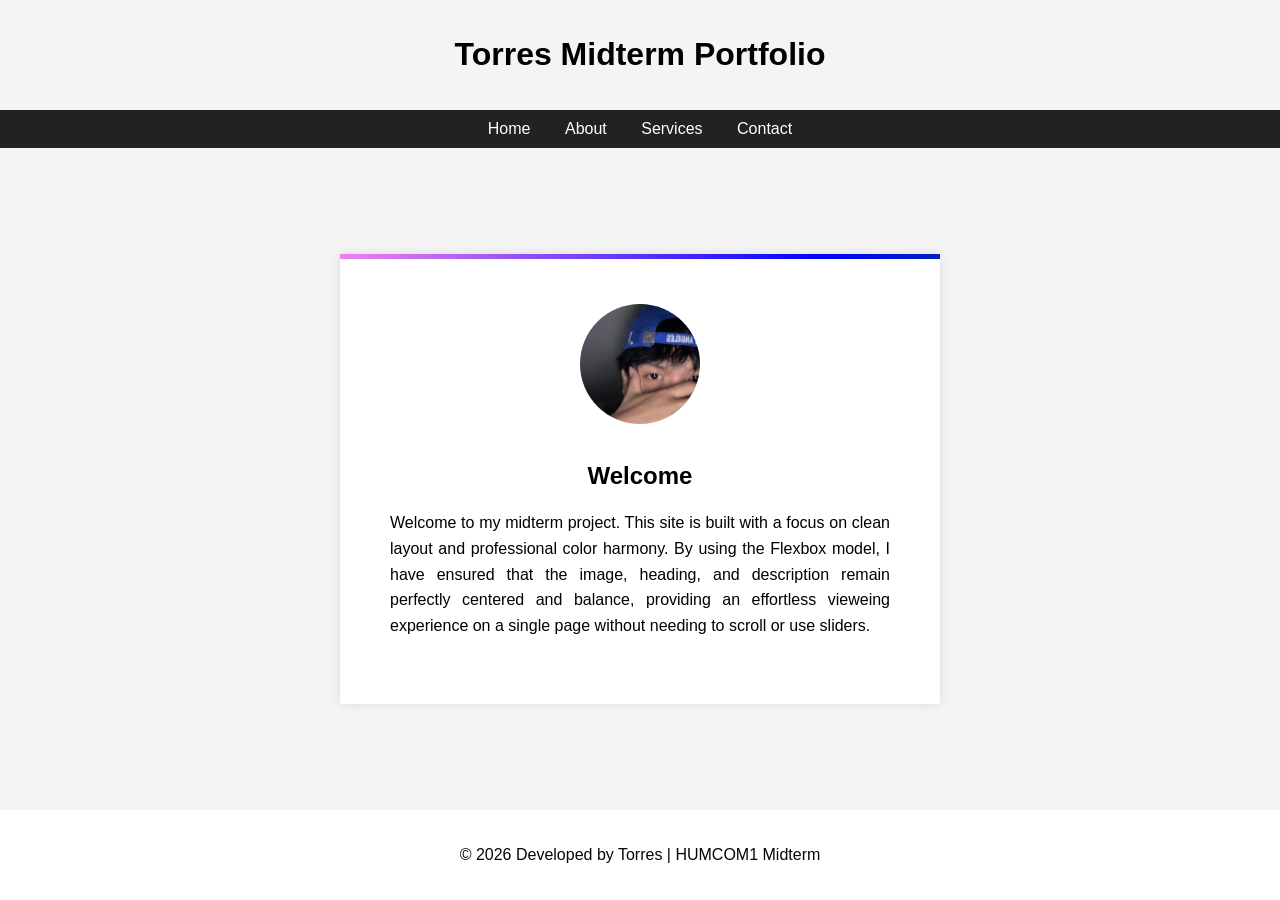
<file: index.html>
<!DOCTYPE html>
<html lang="en">
<head>
  <meta charset="UTF-8">
  <title>Welcome Home</title>
  <link rel="stylesheet" href="style.css">
</head>
<body>

<header>
  <h1>Torres Midterm Portfolio</h1>
</header>

<nav>
  <a href="index.html">Home</a>
  <a href="About.html">About</a>
  <a href="Services.html">Services</a>
  <a href="Contact.html">Contact</a>
</nav>

<main>
  <section class="content-box">

    <img src="TorresMarkPhoto.jpg" alt="Profile" class="profile">

    <h2>Welcome</h2>

    <p>
      Welcome to my midterm project. This site is built with a focus on clean layout and professional color harmony.
      By using the Flexbox model, I have ensured that the image, heading, and description remain perfectly centered and balance, providing an effortless vieweing experience 
      on a single page without needing to scroll or use sliders.
    </p>

  </section>

</main>

<footer>
  <p>© 2026 Developed by Torres | HUMCOM1 Midterm</p>
</footer>

</body>
</html>
</file>
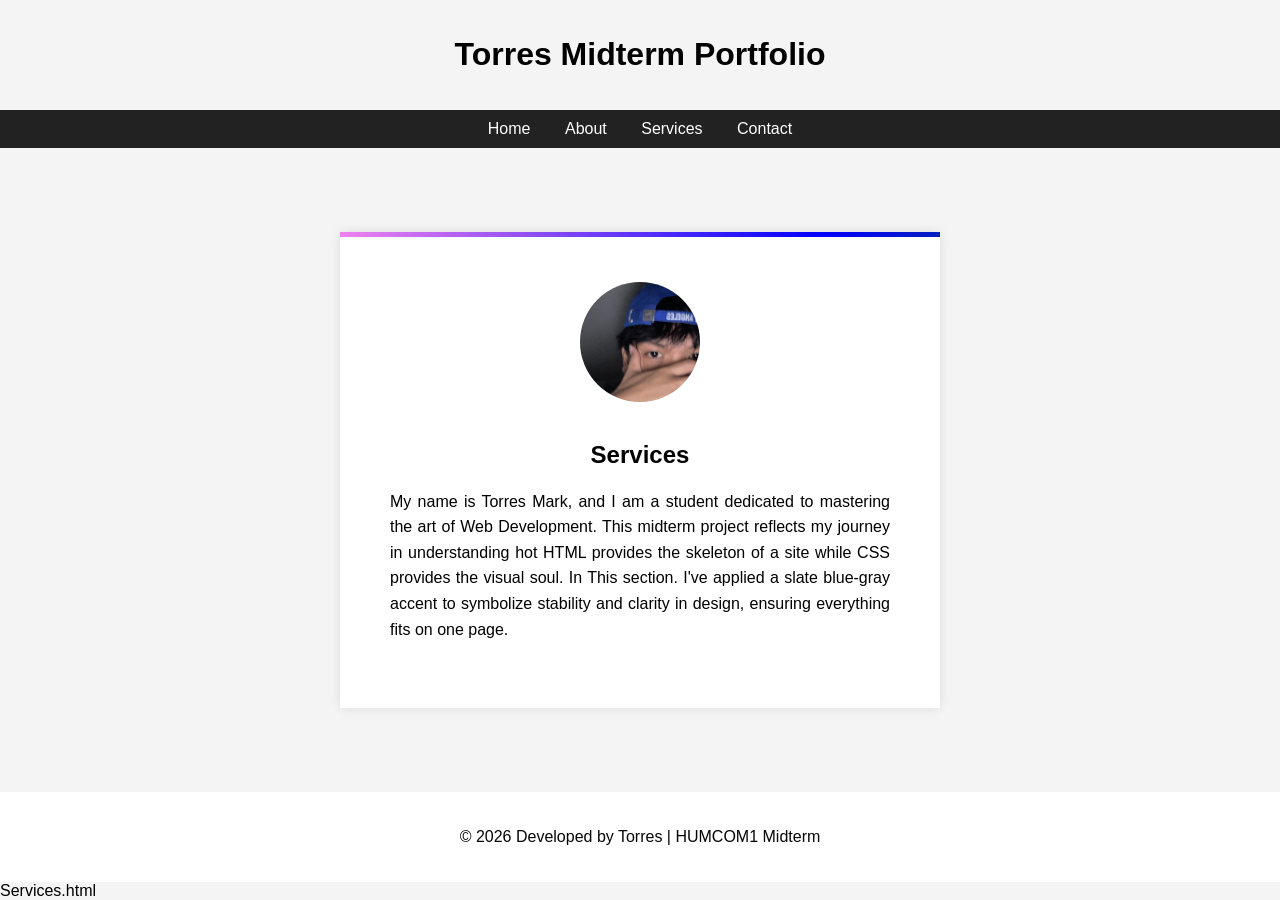
<file: About.html>
<!DOCTYPE html>
<html lang="en">
<head>
  <meta charset="UTF-8">
  <title>About</title>
  <link rel="stylesheet" href="style.css">
</head>
<body>

<header>
  <h1>Torres Midterm Portfolio</h1>
</header>

<nav>
  <a href="index.html">Home</a>
  <a href="About.html">About</a>
  <a href="Services.html">Services</a>
  <a href="Contact.html">Contact</a>
</nav>

<main>
  <section class="content-box">

    <img src="TorresMarkPhoto.jpg" alt="Profile" class="profile">

    <h2>Services</h2>

    <p>
      My name is Torres Mark, and I am a student dedicated to mastering the art of Web Development. This midterm project reflects my journey in understanding hot HTML provides the 
      skeleton of a site while CSS provides the visual soul. In This section. I've applied a slate blue-gray accent to symbolize stability and clarity in design, ensuring everything fits on one page.

    </p>

  </section>
</main>

<footer>
  <p>© 2026 Developed by Torres | HUMCOM1 Midterm</p>
</footer>
    <href>Services.html</href>
</body>
</html>
</file>
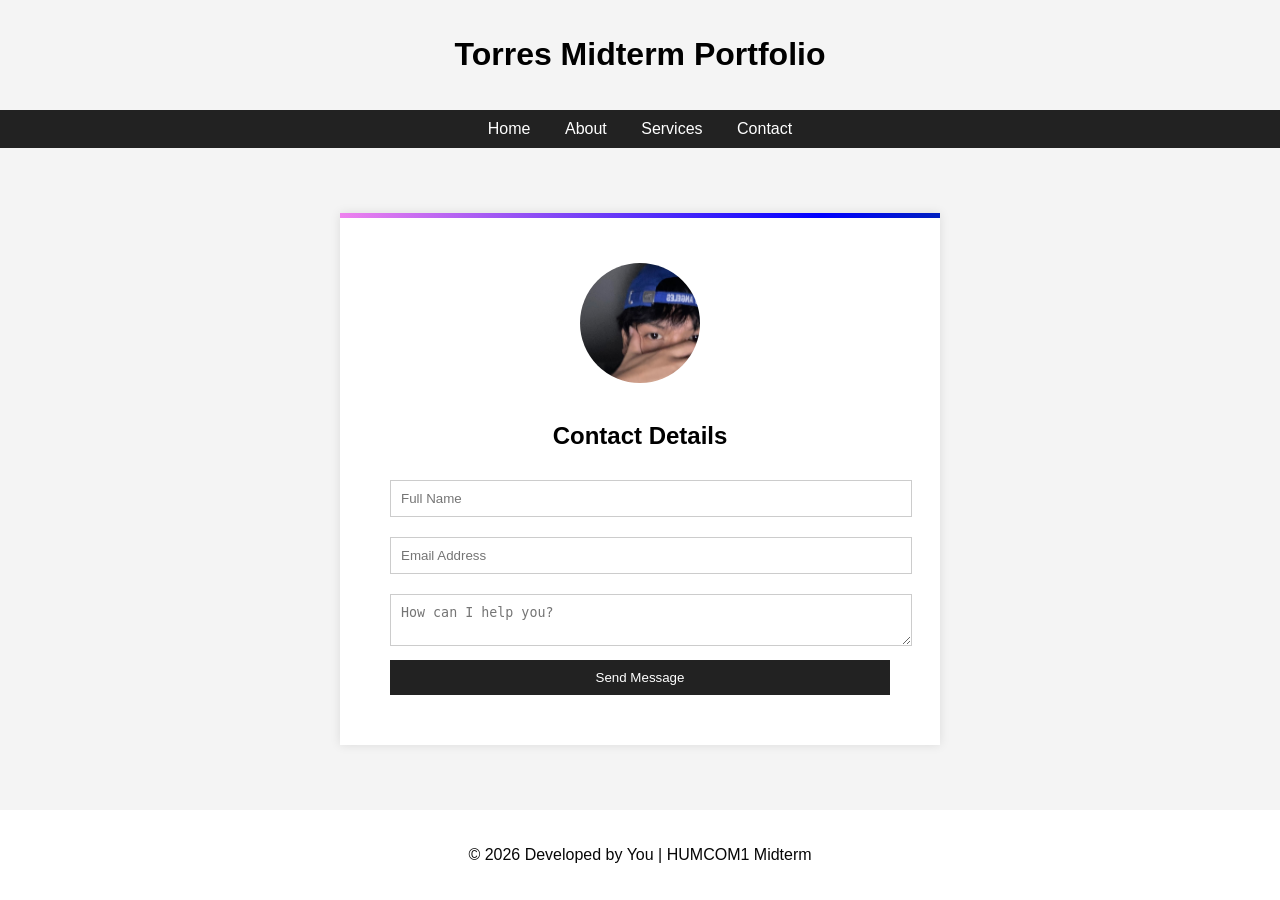
<file: Contact.html>
<!DOCTYPE html>
<html lang="en">
<head>
  <meta charset="UTF-8">
  <title>Contact</title>
  <link rel="stylesheet" href="style.css">
</head>
<body>

<header>
  <h1>Torres Midterm Portfolio</h1>
</header>

<nav>
  <a href="index.html">Home</a>
  <a href="About.html">About</a>
  <a href="Services.html">Services</a>
  <a href="Contact.html">Contact</a>
</nav>

<main>
  <section class="content-box">
    
    <!-- 1. Image -->
    <img src="TorresMarkPhoto.jpg" alt="Profile" class="profile">

    <!-- 2. Heading -->
    <h2>Contact Details</h2>

    <!-- 3. Form -->
    <form>
      <input type="text" placeholder="Full Name" required>
      <input type="email" placeholder="Email Address" required>
      <textarea placeholder="How can I help you?" required></textarea>
      <button type="submit">Send Message</button>
    </form>

  </section>
</main>

<footer>
  <p>© 2026 Developed by You | HUMCOM1 Midterm</p>
</footer>
</body>
</html>
</file>
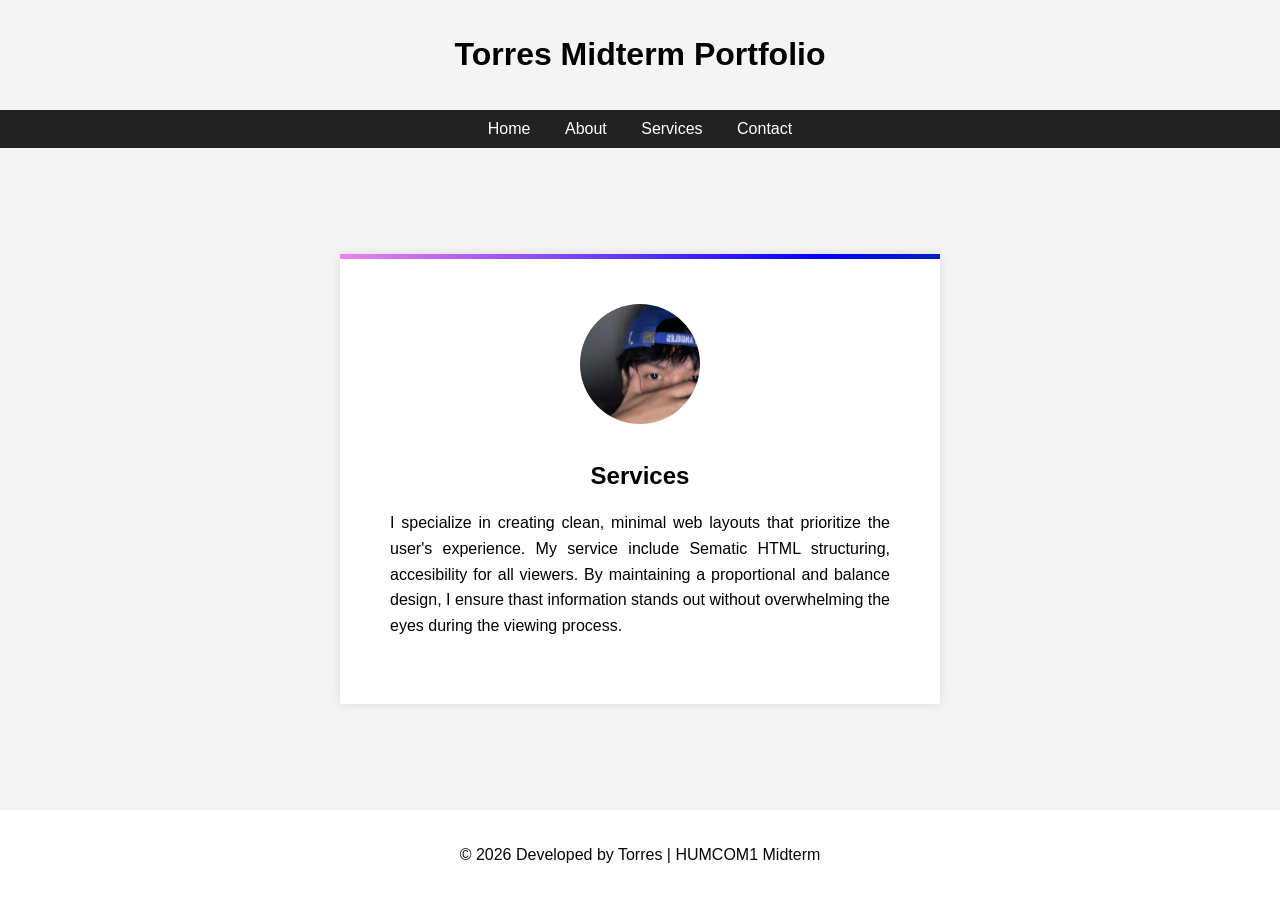
<file: Services.html>
<!DOCTYPE html>
<html lang="en">
<head>
  <meta charset="UTF-8">
  <title>Services</title>
  <link rel="stylesheet" href="style.css">
</head>
<body>

<header>
  <h1>Torres Midterm Portfolio</h1>
</header>

<nav>
  <a href="index.html">Home</a>
  <a href="About.html">About</a>
  <a href="Services.html">Services</a>
  <a href="Contact.html">Contact</a>
</nav>

<main>
  <section class="content-box">

    <img src="TorresMarkPhoto.jpg" alt="Profile" class="profile">

    <h2>Services</h2>

    <p>
      I specialize in creating clean, minimal web layouts that prioritize the user's experience. 
      My service include Sematic HTML structuring, accesibility for all viewers. By maintaining a proportional and balance design,
      I ensure thast information stands out without overwhelming the eyes during the viewing process.

    </p>

  </section>
</main>

<footer>
  <p>© 2026 Developed by Torres | HUMCOM1 Midterm</p>
</footer>
</body>
</html>
</file>
<file: style.css>
body {
    font-family: 'Segoe UI', Tahoma, Geneva, Verdana, sans-serif;
    margin: 0;
    background-color: #f4f4f4;
  
    display: flex;
    flex-direction: column;
    min-height: 100vh;
  }
  
  /* Header */
  header {
    text-align: center;
    padding: 15px;
  }
  
  /* Navigation */
  nav {
    background: #222;
    text-align: center;
    padding: 10px;
  }
  
  nav a {
    color: white;
    margin: 0 15px;
    text-decoration: none;
    font-weight: 500;
  }
  
  /* Main Content */
  main {
    flex: 1; /* makes content take available space */
    display: flex;
    justify-content: center;
    align-items: center;
  }
  
  /* Content Box */
  .content-box {
    background: white;
    width: 500px;
    padding: 50px;
    text-align: center;
    box-shadow: 0 0 10px rgba(0,0,0,0.1);
  }
  
  /* Profile Image */
  .profile {
    width: 120px;
    height: 120px;
    border-radius: 50%;
    object-fit: cover;
    margin-bottom: 15px;
  }
  
  /* Paragraph */
  p {
    line-height: 1.6;
    text-align: justify;
  }
  
  /* Footer */
  footer {
    text-align: center;
    padding: 15px;
    background-color: #ffffff; 
    color: rgb(7, 7, 7);
  }
  footer {
    display: flex;
    justify-content: center;
    align-items: center;
    height: 60px;
    background-color: #ffffff;
  }

  /* FORM (for contact page) */
  form input, form textarea {
    width: 100%;
    padding: 10px;
    margin: 10px 0;
    border: 1px solid #ccc;
  }
  
  button {
    width: 100%;
    padding: 10px;
    background: #222;
    color: white;
    border: none;
    cursor: pointer;
  }

 /* Animated top border */
 .content-box {
    background: white;
    width: 500px;
    padding: 50px;
    text-align: center; 
    box-shadow: 0 0 10px rgba(0,0,0,0.1);
    position: relative;
    overflow: hidden;
  }
  
  /* Top animated bar */
  .content-box::before {
    content: "";
    position: absolute;
    top: 0;
    left: 0;
    width: 100%;
    height: 5px;
    background: linear-gradient(270deg, red, orange, yellow, green, blue, violet);
    background-size: 400% 400%;
    animation: colorMove 5s linear infinite;
  }
  
  /* Animation */
  @keyframes colorMove {
    0% { background-position: 0% 50%; }
    100% { background-position: 100% 50%; }
  }
</file>
